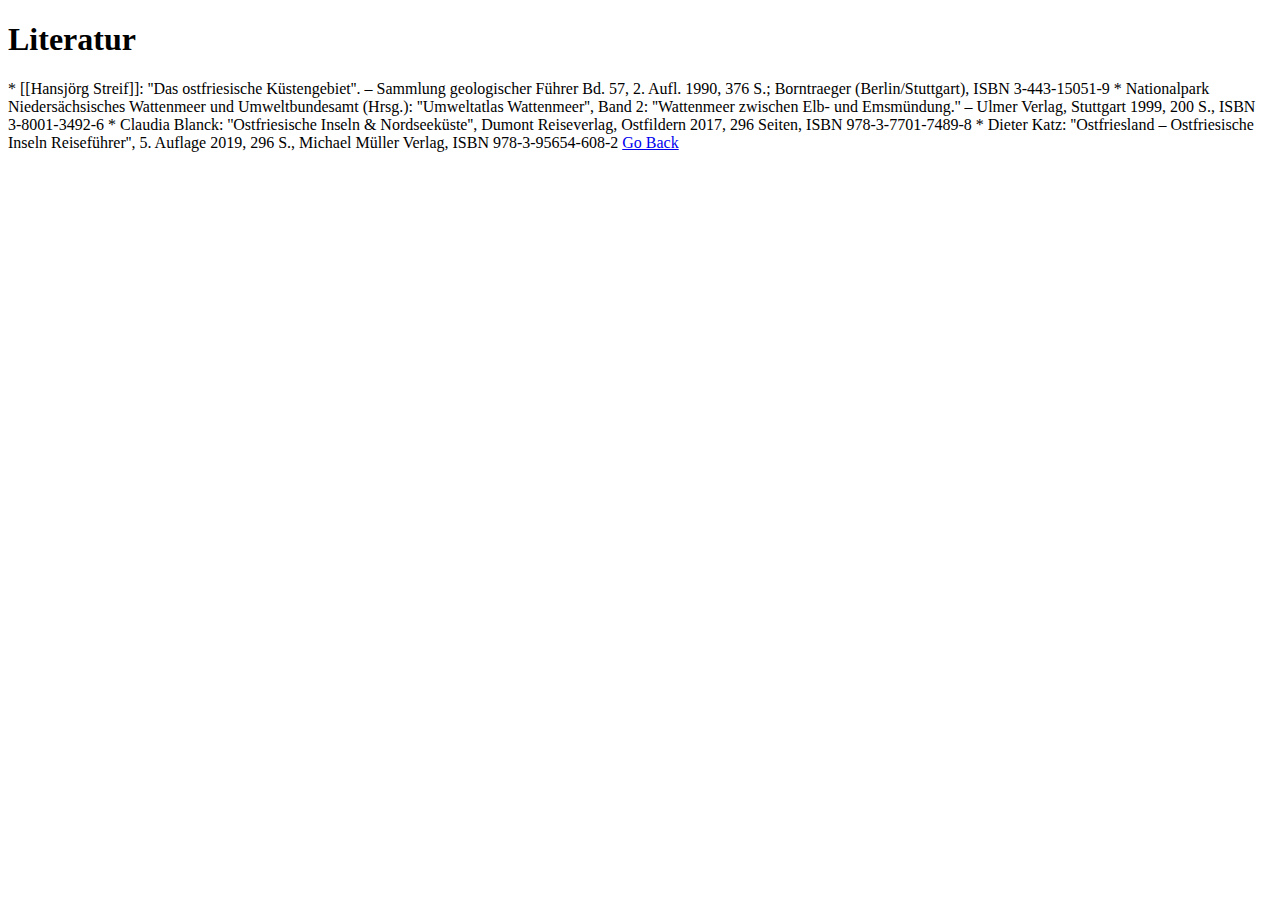
<file: evenevenmore.html>
﻿<!DOCTYPE html>

<html lang="en" xmlns="http://www.w3.org/1999/xhtml">
<head>
    <meta charset="utf-8" />
    <title></title>
</head>
<body>

    <h1>Literatur</h1>
    <p1>
    * [[Hansjörg Streif]]: ''Das ostfriesische Küstengebiet''. – Sammlung geologischer Führer Bd. 57, 2. Aufl. 1990, 376 S.; Borntraeger (Berlin/Stuttgart), ISBN 3-443-15051-9
    * Nationalpark Niedersächsisches Wattenmeer und Umweltbundesamt (Hrsg.): ''Umweltatlas Wattenmeer'', Band 2: ''Wattenmeer zwischen Elb- und Emsmündung.'' – Ulmer Verlag, Stuttgart 1999, 200 S., ISBN 3-8001-3492-6
    * Claudia Blanck: ''Ostfriesische Inseln & Nordseeküste'', Dumont Reiseverlag, Ostfildern 2017, 296 Seiten, ISBN 978-3-7701-7489-8
    * Dieter Katz: ''Ostfriesland – Ostfriesische Inseln Reiseführer'', 5. Auflage 2019, 296 S., Michael Müller Verlag, ISBN 978-3-95654-608-2
    </p1>


    <a href="{{url_for('index')}}">Go Back</a>
</body>
</html>
</file>
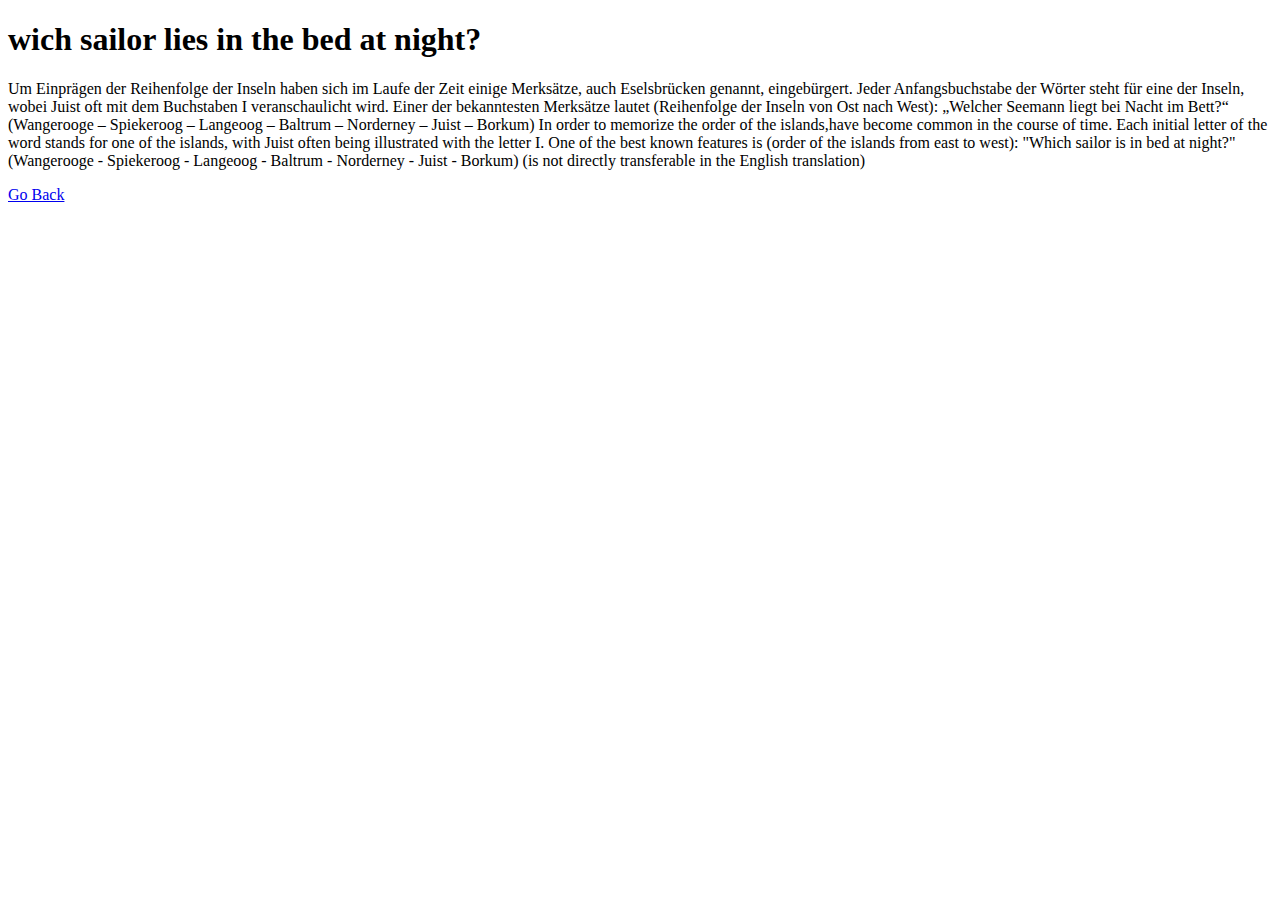
<file: more.html>
﻿<!DOCTYPE html>
<html>
    <head>
    <title>East Frisian Island</title>
 </head>

<body>
    <h1>wich sailor lies in the bed at night?</h1>

    <p>
        Um Einprägen der Reihenfolge der Inseln haben sich im Laufe der Zeit einige Merksätze, auch Eselsbrücken genannt, eingebürgert. Jeder Anfangsbuchstabe der Wörter steht für eine der Inseln, wobei Juist oft mit dem Buchstaben I veranschaulicht wird. Einer der bekanntesten Merksätze lautet (Reihenfolge der Inseln von Ost nach West):

        „Welcher Seemann liegt bei Nacht im Bett?“

        (Wangerooge – Spiekeroog – Langeoog – Baltrum – Norderney – Juist – Borkum)


        In order to memorize the order of the islands,have become common in the course of time. Each initial letter of the word stands for one of the islands, with Juist often being illustrated with the letter I. One of the best known features is (order of the islands from east to west):

        "Which sailor is in bed at night?"

        (Wangerooge - Spiekeroog - Langeoog - Baltrum - Norderney - Juist - Borkum)
        (is not directly transferable in the English translation)


    </p>
<a href="{{url_for('index')}}">Go Back</a>
</body>
</html>
</file>
